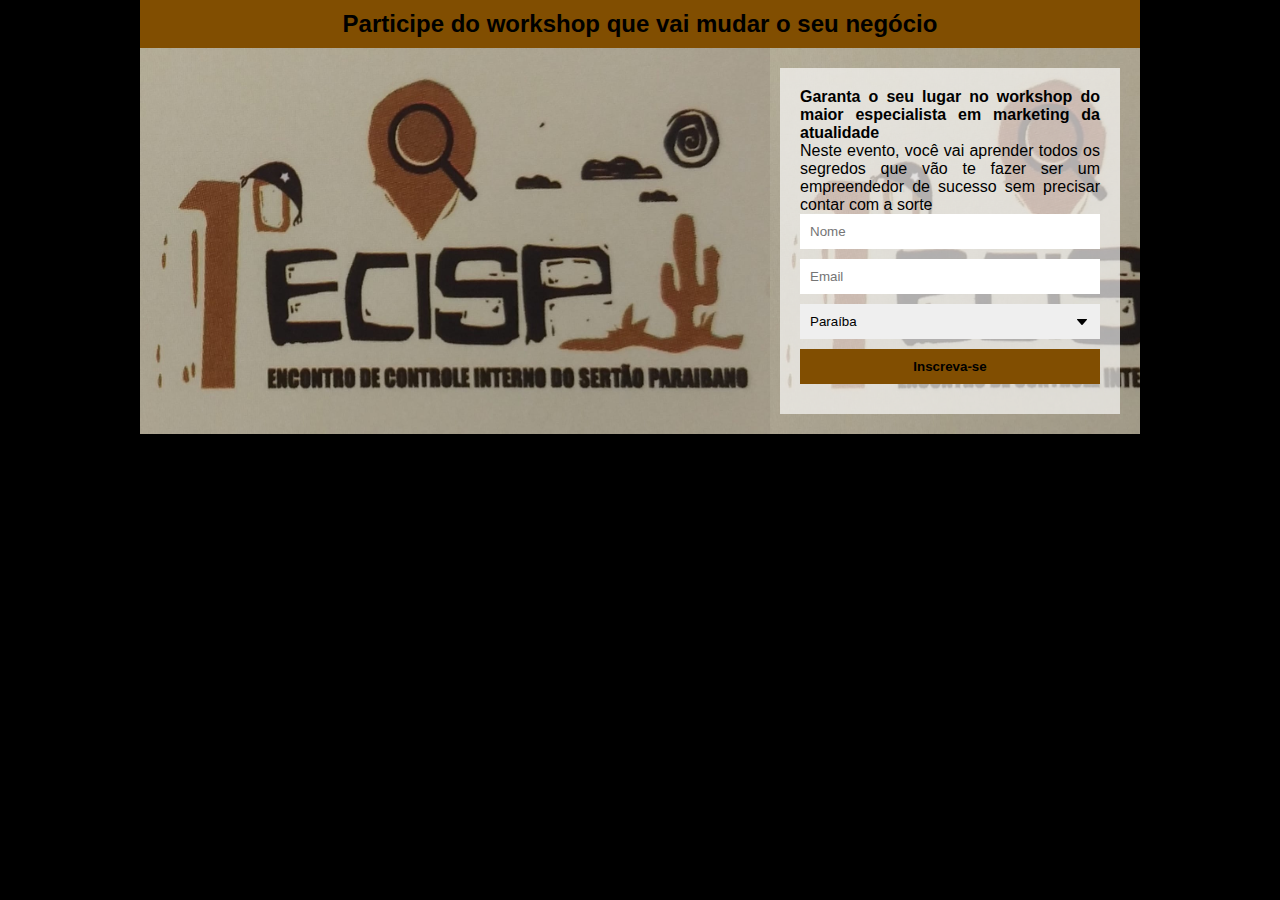
<file: CSS/index.html>
<!DOCTYPE html>
<html lang="en">
<head>
    <meta charset="UTF-8">
    <meta http-equiv="X-UA-Compatible" content="IE=edge">
    <link rel = "icon" type = "ico/png" href = "ico.png">
    <link rel = "stylesheet" type = "text/css" href = "style.css">
    <title>Workshop</title>
</head>

<body>
    <div class="container"> 
    <header>
        <h1 class="title">Participe do workshop que vai mudar o seu negócio</h1>     </h1>
    </header>
    <section>
        <div class="formContainer">
            <h2>Garanta o seu lugar no workshop do maior especialista em marketing da atualidade</h2>
            <p>Neste evento, você vai aprender todos os segredos que vão te fazer ser um empreendedor de sucesso sem precisar contar com a sorte</p>
            <form>
                <input id="name" name="name"type="text" placeholder="Nome"/>
                <input id="email" name="email"type="text" placeholder="Email"/>
                <select name = "place">
                    <option value="pb">Paraíba</option>
                    <option value="rn">Rio Grande do Norte</option>
                    <option value="pe">Pernambuco</option>
                    <option value="ce">Ceará</option>
                </select>
                <input type="submit" value="Inscreva-se"/>
            </form>
        </div>    
    </section>
    </div>
</body>

</html>
</file>
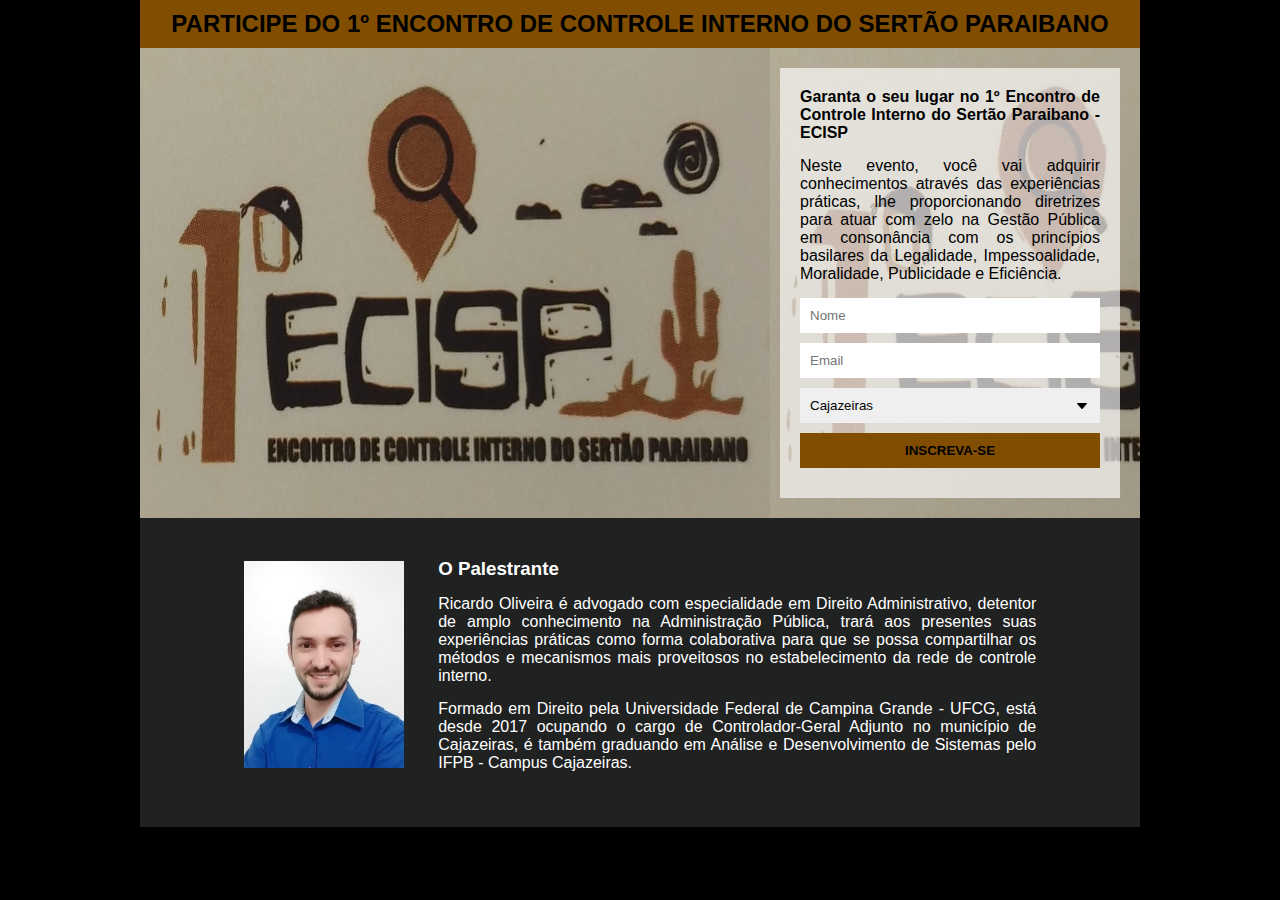
<file: HTML/index.html>
<!DOCTYPE html>
<html lang="en">
<head>
    <meta charset="UTF-8">
    <meta http-equiv="X-UA-Compatible" content="IE=edge">
    <link rel = "icon" type = "icon/png" href = "/Imagens/ico.png">
    <link rel = "stylesheet" type = "text/css" href = "/CSS/style.css" />
    <title>ECISP</title>
</head>

<body>
    <div class="container"> 
    <header>
        <h1 class="title">PARTICIPE DO 1º ENCONTRO DE CONTROLE INTERNO DO SERTÃO PARAIBANO</h1>     </h1>
    </header>
    <section>
        <div class="formContainer">
            <h2 class = "mb">Garanta o seu lugar no 1º Encontro de Controle Interno do Sertão Paraibano - ECISP</h2>
            <p class = "mb">Neste evento, você vai adquirir conhecimentos através das experiências práticas, lhe proporcionando diretrizes para atuar com zelo na Gestão Pública em consonância com os princípios basilares da Legalidade, Impessoalidade, Moralidade, Publicidade e Eficiência.</p>
            <form>
                <input id="name" name="name"type="text" placeholder="Nome"/>
                <input id="email" name="email"type="text" placeholder="Email"/>
                <select name = "place">
                    <option value="cz">Cajazeiras</option>
                    <option value="ss">Sousa</option>
                    <option value="pt">Patos</option>
                    <option value="jp">João Pessoa</option>
                </select>
                <input type="submit" value="INSCREVA-SE"/>
            </form>
        </div>    
    </section>
    <footer>
        <img class = "picture" src="/Imagens/Palestrante.jpeg">
        <div class = "description">
            <h3>O Palestrante</h3>
            <p>
                Ricardo Oliveira é advogado com especialidade em Direito Administrativo, detentor de amplo conhecimento na Administração Pública, trará aos presentes suas experiências práticas como forma colaborativa para que se possa compartilhar os métodos e mecanismos mais proveitosos no estabelecimento da rede de controle interno.
            </p>
            <p>
                Formado em Direito pela Universidade Federal de Campina Grande - UFCG, está desde 2017 ocupando o cargo de Controlador-Geral Adjunto no município de Cajazeiras, é também graduando em Análise e Desenvolvimento de Sistemas pelo IFPB - Campus Cajazeiras.
            </p>
        </div>
    </footer>
    </div>
</body>

</html>
</file>
<file: CSS/style.css>
*{
    margin: 0;
    padding: 0;
}

body{
    font-family: Arial, Helvetica, sans-serif;
    background-color: black;
}

.container {
    max-width: 1000px;
    margin: auto;
}

header {
    background-color: #814e01;
    text-align: center;
    color:black;
    padding: 10px;
}
.title {
    font-size: 24px;
}

section{
    padding: 20px;
    background-image: url(../Imagens/Logo.jpeg);
    background-size: 63% 100%;
    overflow: hidden;
    
}
.formContainer{
    max-width: 300px;
    background-color: #ffffffa6;
    padding: 20px;
    float: right;
    text-align: justify;
}

h2{
    font-size: 16px;

}

.mb{
    margin-bottom: 15px;
}

input, select{
    width: 100%;
    box-sizing: border-box;
    padding: 10px;
    border: none;
    margin-bottom: 10px;
}

input[type="submit"]{
    color: black;
    background-color:#814e01;
    font-weight: bold;
}

select{
    -moz-appearance: none;
    -webkit-appearance: none;
    appearance: none;
    background-image: url(../Imagens/arrow.jpg);
    background-repeat: no-repeat;
    background-position: calc(100% - 10px) center;
}

footer{
    background-color: #202121;
    padding: 40px;
    text-align: center;
}
.picture{
    width: 160px;
}

.description{
    display: inline-block;
    text-align: justify;
    color: white;
    max-width: 65%;
    margin-left: 30px;
}

.description p, .description h3{
    margin-bottom: 15px;
}
</file>
